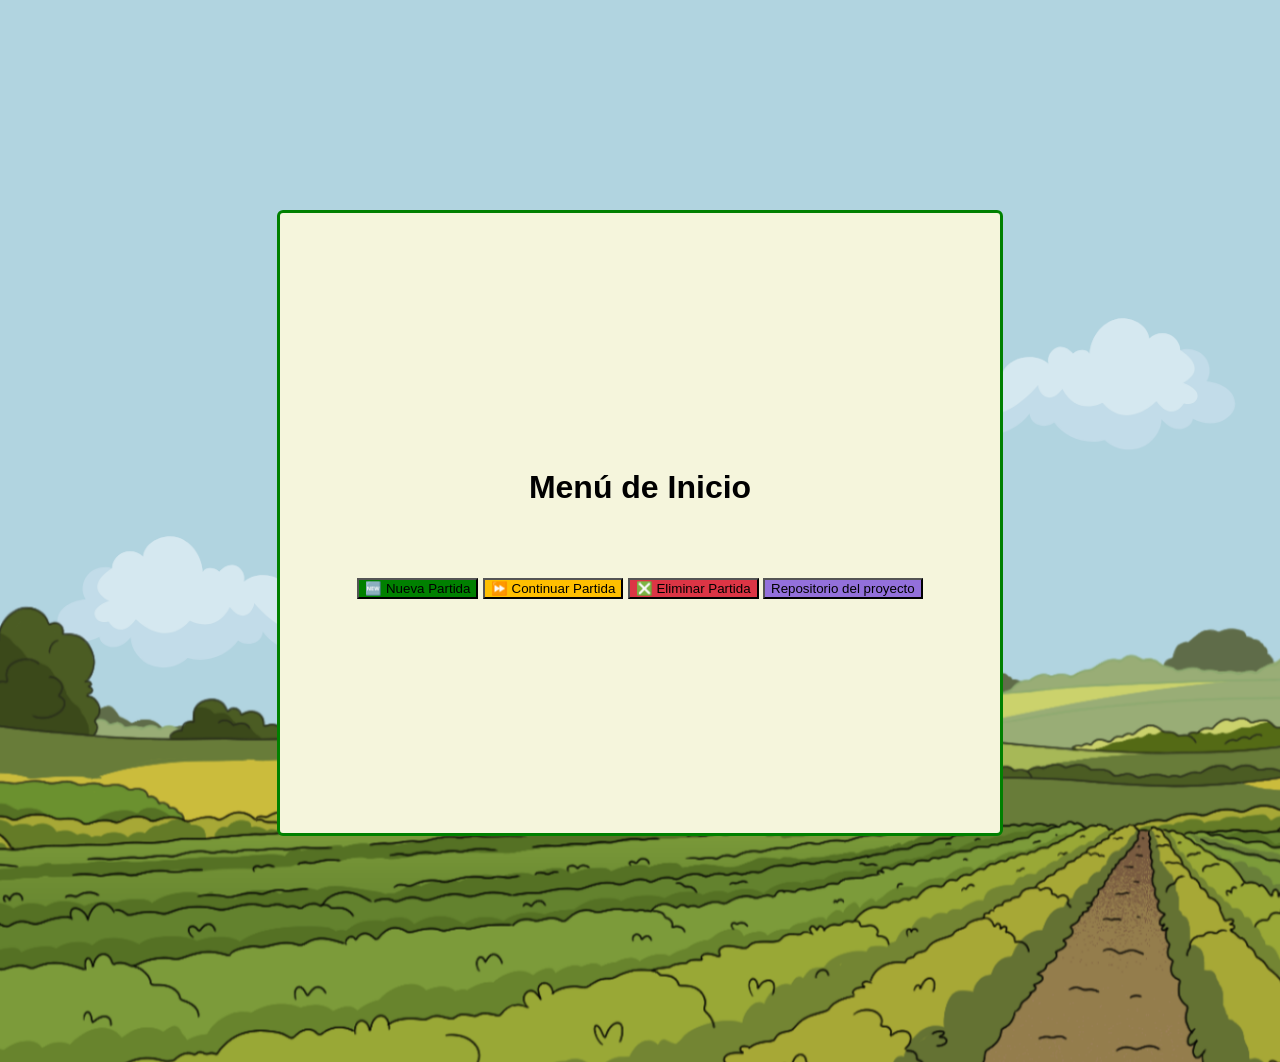
<file: paginas/index.html>
<!-- Contendrá:
        ● Botón Nueva Partida
        ● Botón Continuar Partida
        ● Botón Eliminar Partida
        ● Botón con enlace al repositorio del proyecto en GitHub -->

<!DOCTYPE html>
<html lang="es">
    <head>
        <meta charset="UTF-8">
        <title>Menú de Inicio</title>
        <link rel="stylesheet" href="/style.css">
    </head>

    <body id="inicial">
        <div>
            <h1>Menú de Inicio</h1>
            <div>
                <a href="./pantalla_juego.html"><button class="btn-nueva"> 🆕 Nueva Partida</button></a>
                <a href="./pantalla_juego.html"><button class="btn-cont"> ⏩ Continuar Partida</button></a>
                <button class="btn-elim"> ❎ Eliminar Partida</button>
                <a href="https://github.com/pmonteroj05/proyecto_granja.git" target="_blank"><button class="btn-repos">Repositorio del proyecto</button></a>
            </div>
        </div>
        
        
        <script type="module" src=""></script>
    </body>
</html>
</file>
<file: style.css>
/* Paleta de colores */
:root {
    --verde-claro: #d4edda;
    --verde: #008000;
    --verde-medio: #2e8b57;
    --verde-oscuro: #004d00;
    --ambar: #ffbf00;
    --rojo: #dc3545;
    --violeta: #9370db;
    --negro: #000000;
    --blanco: #ffffff;
    --beige: #f5f5dc;
    --gris: #808080;
    --gris-oscuro: #3f3f3f;
    --sombra: #00000099;
    --bronce: #cd7f32;
    --bronce-claro: #f4e3c1;
    --bronce-medio: #e8d4b0;
    --bronce-texto: #7a4a00;
    --plata: #aaaaaa;
    --plata-claro: #e8e8e8;
    --plata-medio: #d0d0d0;
    --plata-texto: #555555;
    --oro: #ffd700;
    --oro-claro: #fff6cc;
    --oro-texto: #7a6000;
    --frutal-bg: #ffd9a0;
    --frutal-texto: #7a4500;
    --premium-bg: #e8d4ff;
}


/*GENERAL*/
body {
    font-family: sans-serif;
}


/*MENÚ DE INICIO */
#inicial {
    display: flex;
    flex-direction: column;
    align-items: center;
    justify-content: center;
    padding: 8%;
    background-image: url('recursos/menu_principal/granja_fondo.png');
    background-position: center;
    background-repeat: no-repeat;
    background-size: cover;
    position: relative;
    z-index: 0;
}

#inicial > div {
    width: 600px;
    height: 500px;
    margin: 100px 0 115px;
    padding: 60px;
    border: 3px solid var(--verde);
    border-radius: 6px;
    background-color: var(--beige);
    display: flex;
    flex-direction: column;
    align-self: center;
    justify-content: center;
    text-align: center;
    gap: 50px;
}

.menu-box {
    display: flex;
    flex-direction: column;
    align-self: center;
    justify-content: center;
    gap: 50px;
}

.menu-box button {
    width: 350px;
    padding: 15px;
    border: none;
    border-radius: 5px;
    color: var(--negro);
    font-size: 20px;
}

.menu-box button:hover {
    background-color: var(--negro);
    color: var(--blanco);
    transform: scale(1.2);
    transition-duration: 1.5s;
}

.btn-nueva{ 
    background: var(--verde);   
}

.btn-cont{ 
    background: var(--ambar);   
}

.btn-elim { 
    background: var(--rojo);    
}

.btn-repos{ 
    background: var(--violeta); 
}


/*PANTALLA DE CONFIGURACIÓN*/
body#configuracion {
    display: flex;
    align-items: center;
    justify-content: center;
    padding: 8%;
    background-image: url('recursos/menu_principal/granja_fondo.png');
    background-position: center;
    background-repeat: no-repeat;
    background-size: cover;
}

#formulario-config {
    width: 550px;
    margin: 100px 0;
    padding: 40px;
    border: 3px solid var(--verde);
    border-radius: 10px;
    background-color: var(--beige);
    display: flex;
    flex-direction: column;
    gap: 24px;
    box-shadow: 0 4px 20px rgba(0, 0, 0, 0.2);
}

#formulario-config h1 {
    margin: 0 0 8px;
    color: var(--verde);
    font-size: 24px;
    text-align: center;
}

.campo {
    display: flex;
    flex-direction: column;
    gap: 8px;
}

.campo label,
.campo p {
    margin: 0;
    color: var(--gris-oscuro);
    font-weight: bold;
}

.campo input[type="text"],
.campo select {
    padding: 10px 12px;
    border: 2px solid var(--verde);
    border-radius: 6px;
    font-size: 15px;
    outline: none;
    transition: border-color 0.3s;
}

.campo input[type="text"]:focus,
.campo select:focus {
    border-color: var(--verde-oscuro);
}

.campo select:disabled {
    border-color: var(--gris);
    background-color: var(--blanco);
    color: var(--gris-oscuro);
    cursor: not-allowed;
}

.campo .opciones-tipo {
    display: flex;
    flex-direction: row;
    gap: 24px;
}

.campo .opciones-tipo label {
    display: flex;
    align-items: center;
    gap: 6px;
    font-weight: normal;
    cursor: pointer;
}

.campo input[type="radio"] {
    width: 16px;
    height: 16px;
    accent-color: var(--verde);
}

#valores {
    display: flex;
    flex-direction: column;
    gap: 14px;
}

#valores > .puntos-header {
    display: flex;
    justify-content: space-between;
    color: var(--gris-oscuro);
    font-weight: bold;
}

#valores > .puntos-header span {
    color: var(--verde);
    font-size: 16px;
}

.stat-row {
    display: flex;
    align-items: center;
    gap: 10px;
}

.stat-row label {
    width: 65px;
    color: var(--gris-oscuro);
    font-weight: bold;
    flex-shrink: 0;
}

.stat-row .btn-menos,
.stat-row .btn-mas {
    width: 30px;
    height: 30px;
    border: none;
    border-radius: 50%;
    background-color: var(--verde);
    color: var(--blanco);
    font-size: 18px;
    font-weight: bold;
    cursor: pointer;
    display: flex;
    align-items: center;
    justify-content: center;
    flex-shrink: 0;
    transition: background-color 0.2s;
}

.stat-row .btn-menos:hover,
.stat-row .btn-mas:hover {
    background-color: var(--verde-oscuro);
}

.stat-row .valorInic {
    width: 30px;
    color: var(--verde);
    font-weight: bold;
    text-align: right;
    flex-shrink: 0;
}

.barra-wrap {
    flex: 1;
    height: 12px;
    border-radius: 6px;
    background-color: var(--verde-claro);
    overflow: hidden;
    cursor: pointer;
    position: relative;
}

.barra {
    height: 100%;
    border-radius: 6px;
    background-color: var(--verde-medio);
    pointer-events: none;
    transition: width 0.15s ease;
}

.btn-start {
    width: 220px;
    margin-top: 8px;
    padding: 14px;
    border: none;
    border-radius: 6px;
    background-color: var(--verde);
    color: var(--blanco);
    font-size: 17px;
    font-weight: bold;
    cursor: pointer;
    align-self: center;
    transition: background-color 0.3s, transform 0.2s;
}

.btn-start:hover {
    background-color: var(--verde-oscuro);
    transform: scale(1.05);
}


/*PANTALLA DE JUEGO*/
body#juego {
    display: flex;
    flex-direction: column;
    align-items: center;
    justify-content: center;
    background-image: url('recursos/pantalla_juego/fondo.jpg');
    background-position: center;
    background-repeat: no-repeat;
    background-size: cover;
    overflow: hidden;
}

body#juego h1 {
    width: 100%;
    height: 15%;
    background-color: var(--beige);
    color: var(--verde);
    text-align: center;
    display: flex;
    justify-content: center;
}

#contenedor {
    width: 45%;
    height: 45%;
    padding: 20px;
    background-color: transparent;
    display: flex;
    flex-direction: column;
    align-items: center;
    box-sizing: border-box;
    position: relative;
}

.btn-tienda {
    position: fixed;
    top: 10%;
    left: 5%;
    width: 80px;
    height: 80px;
    border: 1px solid var(--negro);
    border-radius: 50%;
    background-color: var(--blanco);
    display: flex;
    align-items: center;
    justify-content: center;
    cursor: pointer;
}

.btn-tienda img {
    width: 50px;
    height: 50px;
    object-fit: contain;
}

#infoGranj {
    position: fixed;
    top: 25%;
    left: 5%;
    width: 300px;
    padding: 12px 10px;
    border: 1px solid var(--gris);
    border-radius: 10px;
    background-color: var(--beige);
    display: flex;
    flex-direction: column;
    box-sizing: border-box;
}

#infoGranj p {
    margin: 4px 0 2px;
    color: var(--verde);
    font-size: 20px;
    font-weight: bold;
    text-align: justify;
}

.manejo {
    position: fixed;
    top: 15%;
    right: 2%;
    width: 350px;
    padding: 12px 10px;
    border: 1px solid var(--gris);
    border-radius: 10px;
    background-color: var(--beige);
    display: flex;
    flex-direction: column;
    gap: 12px;
    box-sizing: border-box;
    z-index: 5;
}

.botones-semillas {
    min-height: 70px;
    display: flex;
    flex-wrap: wrap;
    align-items: center;
    justify-content: center;
    gap: 8px;
}

.botones-semillas .btn-semilla {
    width: 50px;
    height: 50px;
    padding: 0;
    border: 2px solid var(--verde);
    border-radius: 50%;
    background-color: var(--blanco);
    display: flex;
    align-items: center;
    justify-content: center;
    cursor: pointer;
    transition: all 0.2s;
}

.botones-semillas .btn-semilla:hover {
    border-color: var(--verde-oscuro);
    transform: scale(1.1);
}

.botones-semillas .btn-semilla.selected {
    border-color: var(--verde-oscuro);
    background-color: var(--verde-claro);
    box-shadow: 0 0 10px var(--verde);
}

.botones-semillas .btn-semilla img {
    width: 35px;
    height: 35px;
    object-fit: contain;
}

.botones-herr {
    padding-top: 10px;
    border-top: 1px solid var(--gris);
    display: flex;
    align-items: center;
    justify-content: center;
    gap: 12px;
}

.botones-herr button {
    width: 60px;
    height: 60px;
    padding: 0;
    border: 2px solid var(--negro);
    border-radius: 50%;
    background-color: var(--blanco);
    display: flex;
    align-items: center;
    justify-content: center;
    cursor: pointer;
    transition: all 0.2s;
}

.botones-herr button:hover {
    transform: scale(1.1);
}

.botones-herr button.active {
    border-color: var(--verde);
    background-color: var(--verde-claro);
    box-shadow: 0 0 12px var(--verde);
}

.botones-herr button img {
    width: 40px;
    height: 40px;
    object-fit: contain;
}

.inventario {
    position: fixed;
    right: 2%;
    bottom: 37%;
    width: 350px;
    padding: 12px 10px;
    border: 1px solid var(--gris);
    border-radius: 10px;
    background-color: var(--beige);
    display: flex;
    flex-direction: column;
    gap: 12px;
    box-sizing: border-box;
}

.inventario p {
    margin: 4px 0 2px;
    color: var(--verde);
    font-size: 20px;
    font-weight: bold;
    text-align: center;
}

.inventario button {
    width: 60px;
    height: 60px;
    border: 1px solid var(--negro);
    border-radius: 50%;
    background-color: var(--blanco);
    display: flex;
    align-items: center;
    justify-content: center;
    cursor: pointer;
    align-self: center;
}

.inventario button img {
    width: 70%;
    height: 70%;
    object-fit: contain;
}

.inventario ul {
    margin: 0;
    padding: 0;
    list-style: none;
    display: flex;
    flex-direction: column;
    gap: 6px;
}

.inventario ul li {
    display: flex;
    align-items: center;
    justify-content: center;
    gap: 6px;
    font-size: 15px;
}

.inventario ul li img {
    width: 40px;
    height: 40px;
    object-fit: contain;
}

.inventario ul li span {
    min-width: 20px;
    color: var(--gris-oscuro);
    font-weight: bold;
    text-align: center;
}

#huerto {
    width: 80%;
    max-width: 600px;
    aspect-ratio: 1;
    margin: 20px auto;
    display: grid;
    grid-template-columns: repeat(4, 1fr);
    grid-template-rows: repeat(4, 1fr);
    gap: 2px;
    position: relative;
    z-index: 1;
}

.filaA, .filaB, .filaC, .filaD {
    display: contents;
}

button.parcela {
    width: 100%;
    height: 100%;
    aspect-ratio: 1;
    padding: 0;
    border: none;
    background: transparent;
    background-size: cover;
    background-position: center;
    cursor: pointer;
    overflow: hidden;
    position: relative;
    align-self: center;
    justify-content: center;
}

.celda-vista {
    position: absolute;
    top: 0;
    left: 0;
    width: 100%;
    height: 100%;
    overflow: hidden;
    pointer-events: none;
}

.celda-vista img {
    width: 100%;
    height: 100%;
    object-fit: contain;
    z-index: 5;
}

.celda-vista img.img-planta {
    width: 60px !important;
    height: 60px !important;
    top: 50% !important;
    left: 50% !important;
    transform: translate(-50%, -50%) !important;
    object-fit: contain !important;
    z-index: 10 !important;
}

#guardados {
    position: fixed;
    bottom: 0;
    left: 50%;
    transform: translateX(-50%);
    width: 100%;
    height: 5%;
    padding: 25px 0;
    background-color: var(--beige);
    display: flex;
    justify-content: center;
    gap: 50px;
}

body#juego .btn-save,
body#juego .btn-cont {
    width: 200px;
    height: 40px;
    border: none;
    border-radius: 25px;
    background-color: var(--verde);
    color: var(--blanco);
    font-size: 16px;
    cursor: pointer;
    display: flex;
    align-items: center;
    justify-content: center;
}

body#juego .btn-save:hover,
body#juego .btn-cont:hover {
    background-color: var(--verde-oscuro);
}


/*PANTALLA DE TIENDA*/
body#tienda {
    display: flex;
    flex-direction: column;
    align-items: center;
    background-image: url('recursos/menu_principal/granja_fondo.png');
    background-position: center;
    background-repeat: no-repeat;
    background-size: cover;
}

body#tienda > div:first-child {
    align-self: flex-start;
    padding: 12px 20px;
}

body#tienda > h1 {
    margin: 0 0 4px;
    color: var(--verde);
    font-size: 1.5rem;
}

body#tienda > label {
    margin-bottom: 10px;
    padding: 5px 14px;
    border: 2px solid var(--verde);
    border-radius: 20px;
    background: var(--verde-claro);
    color: var(--verde-oscuro);
    font-weight: bold;
}

.volver {
    width: 55px;
    height: 55px;
    border: 2px solid var(--negro);
    border-radius: 50%;
    background: var(--blanco);
    display: flex;
    align-items: center;
    justify-content: center;
    cursor: pointer;
}

.volver img {
    width: 30px;
    height: 30px;
    object-fit: contain;
}

#filtro {
    width: 90%;
    max-width: 1100px;
    margin: 10px 0;
    padding: 10px 16px;
    border: 2px solid var(--verde);
    border-radius: 8px;
    background: var(--beige);
    display: flex;
    align-items: center;
    gap: 10px;
    box-sizing: border-box;
}

#filtro-select {
    min-width: 220px;
    padding: 7px 12px;
    border: 2px solid var(--verde);
    border-radius: 6px;
    background: var(--blanco);
    font-size: 0.9rem;
    cursor: pointer;
}

#filtro-select:focus {
    border-color: var(--verde-oscuro);
    outline: none;
}

#productos {
    width: 90%;
    max-width: 1100px;
    display: flex;
    flex-direction: column;
    gap: 18px;
}

.seccion {
    padding: 16px 20px;
    border: 3px solid var(--verde);
    border-radius: 10px;
    background: var(--beige);
}

.seccion > p {
    margin: 0 0 10px;
    padding-bottom: 4px;
    border-bottom: 2px solid var(--verde-claro);
    color: var(--verde);
    font-weight: bold;
}

.lista {
    display: flex;
    flex-wrap: wrap;
    gap: 10px;
}

.card {
    width: 138px;
    padding: 10px 8px;
    border: 2px solid var(--verde-claro);
    border-radius: 10px;
    background: var(--blanco);
    display: flex;
    flex-direction: column;
    align-items: center;
    gap: 4px;
    overflow: hidden;
    position: relative;
    box-sizing: border-box;
    transition: transform 0.15s, border-color 0.15s;
}

.card:not(.bloqueado):hover {
    border-color: var(--verde);
    transform: translateY(-3px);
}

.card img {
    width: 48px;
    height: 48px;
    object-fit: contain;
}

.card p {
    margin: 0;
    font-size: 0.84rem;
    font-weight: bold;
    text-align: center;
}

.card-info {
    width: 100%;
    padding: 0 2px;
    display: flex;
    flex-direction: column;
    gap: 1px;
    color: var(--gris-oscuro);
    font-size: 0.74rem;
}

.btn-comprar {
    width: 100%;
    margin-top: 5px;
    padding: 5px 0;
    border: none;
    border-radius: 6px;
    background: var(--verde);
    color: var(--blanco);
    font-size: 0.74rem;
    font-weight: bold;
    cursor: pointer;
}

.btn-comprar:hover {
    background: var(--verde-oscuro);
}

.tag {
    padding: 1px 7px;
    border-radius: 10px;
    font-size: 0.68rem;
    font-weight: bold;
    text-transform: uppercase;
}

.tipo-vegetal {
    background: var(--verde-claro);
    color: var(--verde-oscuro);
}

.tipo-frutal {
    background: var(--frutal-bg);
    color: var(--frutal-texto);
}

.tipo-premium {
    background: var(--premium-bg);
    color: var(--violeta);
}

.bloqueado {
    border-color: var(--gris);
}

.overlay {
    position: absolute;
    padding: 6px;
    border-radius: 8px;
    background: var(--gris);
    display: flex;
    flex-direction: column;
    align-items: center;
    justify-content: center;
    gap: 4px;
    text-align: center;
}

.card.bloqueado .overlay {
    background: rgba(63, 63, 63, 0.85);
}

.overlay span {
    font-size: 1.5rem;
}

.overlay p {
    color: var(--blanco);
    font-size: 0.68rem;
    font-weight: bold;
    line-height: 1.3;
    text-shadow: 0 1px 2px var(--sombra);
}

#nHerr .card {
    border-width: 2px;
    border-radius: 8px;
}

#listaBronce .card{ 
    border-color: var(--bronce); 
}

#listaPlata .card{ 
    border-color: var(--plata);  
}

#listaOro .card { 
    border-color: var(--oro);    
}

.tag.nivel-bronce {
    border: 1px solid var(--bronce);
    border-radius: 8px;
    background: var(--bronce-claro);
    color: var(--bronce-texto);
}

.tag.nivel-plata {
    border: 1px solid var(--plata);
    border-radius: 8px;
    background: var(--plata-claro);
    color: var(--plata-texto);
}

.tag.nivel-oro {
    border: 1px solid var(--oro);
    border-radius: 8px;
    background: var(--oro-claro);
    color: var(--oro-texto);
}

.swal2-container {
    z-index: 999999 !important;
    background-color: transparent !important;
    border: none !important;
    backdrop-filter: none !important;
}
</file>
